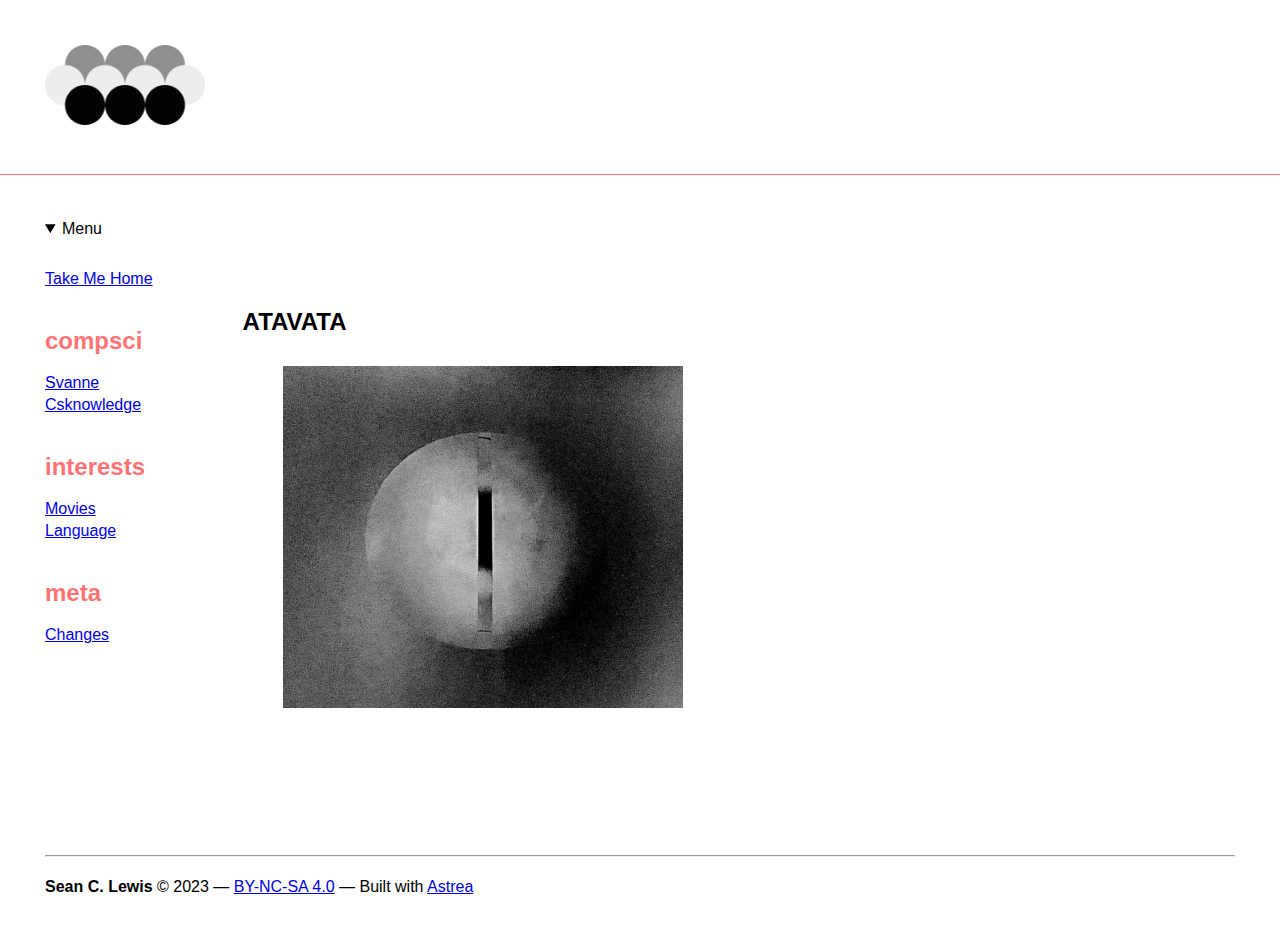
<file: index.html>
<!DOCTYPE html>
<html lang='en'>
<head>
	<meta charset='utf-8'>
	<meta name='author' content='Sean C. Lewis'>
	<meta name='description' content=''/>
	<meta name='keywords' content='' />
	<meta name='license' content='name=BY-NC-SA(4.0), url=https://creativecommons.org/licenses/by-nc-sa/4.0/'/>
	<meta name='thumbnail' content='' />
	<meta name='viewport' content='width=device-width, initial-scale=1.0'>
	<meta property='og:title' content='The Henge'>
	<meta property='og:description' content=''>
	<meta property='og:image' content=''>
	<meta property='og:url' content=''>
	<link rel='alternate' type='application/rss+xml' title='RSS Feed' href='links/rss.xml' />
	<link rel='shortcut icon' type='image/png' href='media/services/icon.png'>
	<link rel='stylesheet' type='text/css' href='links/main.css'>
	<noscript>
		<meta http-equiv='refresh' content='0; url=site/home.html' />
	</noscript>
	<title>— In Transit -</title>
</head>
<body>
	<main>
		<p>In transit, toward <a href='site/home.html' target='_blank'>/home</a>.</p>
	</main>
  <script>
	'use strict'

	const filename = toFilename(window.location.hash || 'home')

	window.location.replace(`./site/${filename}.html`)

	function toFilename(str) {
		return `${str}`.replace('#','').replace(/[\W_]+/g,"_").toLowerCase().trim()
	}
  </script>
</body>
</html>
</file>
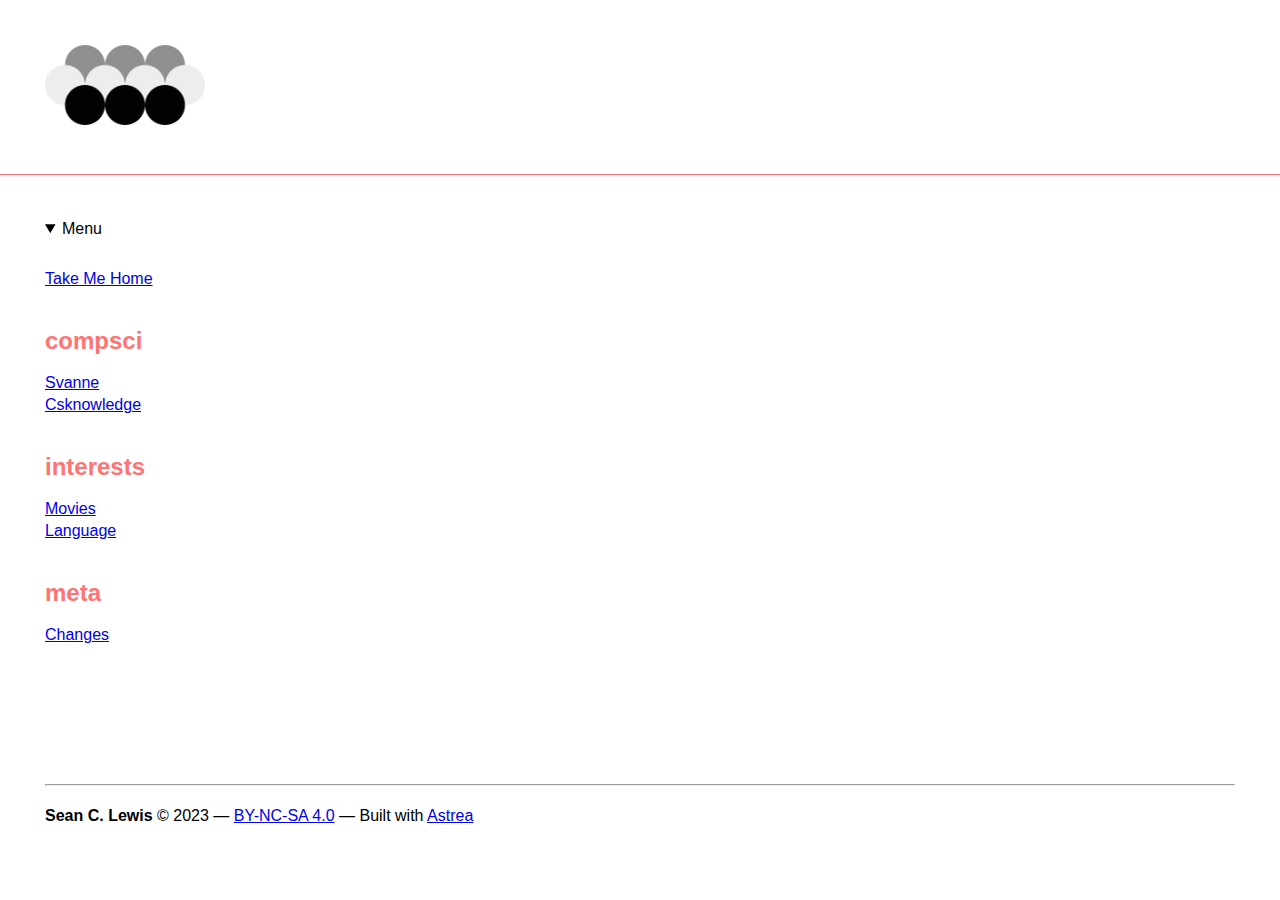
<file: site/blank.html>
<!DOCTYPE html><html lang='en'><meta charset='utf-8'/><meta name='viewport' content='width=device-width, inital-scale=1'/><link href='../links/main.css' type='text/css' rel='stylesheet'/><link href='../media/icon.png' type='image/png' rel='shortcut icon'/><title>S. C. Lewis&mdash;blank</title></head><body><header><a href='home.html'><img src='../media/main.png' width='160' height='80'></a></header><nav><details open>
<summary>Menu</summary>
<section class='site-nav'>
<section>
<ul class='nobull capital'>
<li><a href='home.html'>take me home</a></li></ul>
</section>
<section>
<h2><a id='compsci'>compsci</a></h2>
<ul class='nobull capital'>
<li><a href='svanne.html'>svanne</a></li>
<li><a href='csknowledge.html'>csknowledge</a></li>
</ul>
</section>
<section>
<h2><a id='interests'>interests</a></h2>
<ul class='nobull capital'>
<li><a href='movies.html'>movies</a></li>
<li><a href='language.html'>language</a></li>
</ul>
</section>
<section>
<h2><a id='meta'>meta</a></h2>
<ul class='nobull capital'>
<li><a href='changes.html'>changes</a></li>
</ul>
</section>
</section>
</details></nav>
<!-- Generated file, do not edit -->
<footer><hr /><b>Sean C. Lewis</b> © 2023 — <a href='NULL' target='_blank'>BY-NC-SA 4.0</a> — Built with <a href='https://github.com/seanlabean/astrea'>Astrea</a></footer></body></html>
</file>
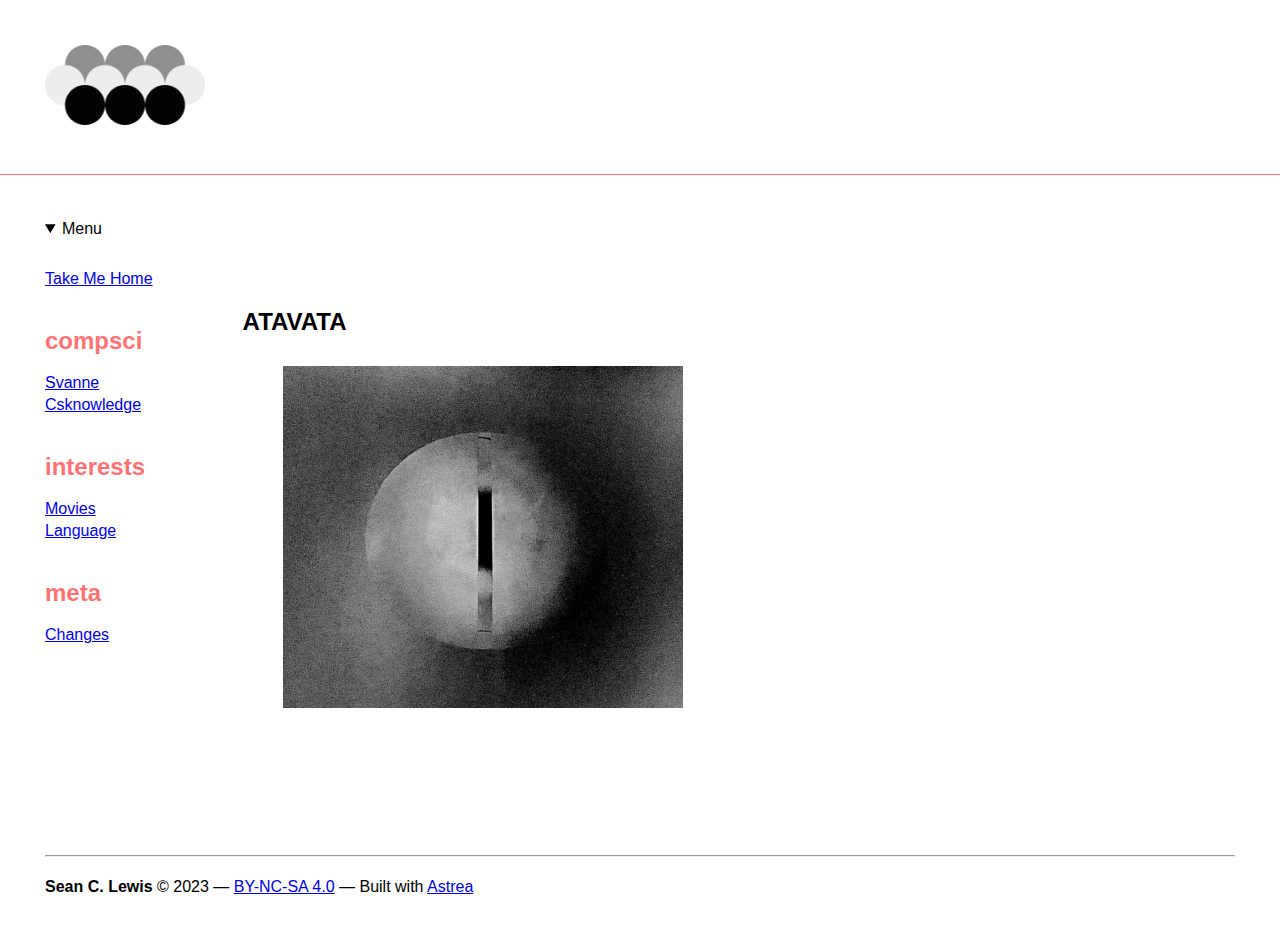
<file: site/home.html>
<!DOCTYPE html><html lang='en'><meta charset='utf-8'/><meta name='viewport' content='width=device-width, inital-scale=1'/><link href='../links/main.css' type='text/css' rel='stylesheet'/><link href='../media/icon.png' type='image/png' rel='shortcut icon'/><title>S. C. Lewis&mdash;home</title></head><body><header><a href='home.html'><img src='../media/main.png' width='160' height='80'></a></header><nav><details open>
<summary>Menu</summary>
<section class='site-nav'>
<section>
<ul class='nobull capital'>
<li><a href='home.html'>take me home</a></li></ul>
</section>
<section>
<h2><a id='compsci'>compsci</a></h2>
<ul class='nobull capital'>
<li><a href='svanne.html'>svanne</a></li>
<li><a href='csknowledge.html'>csknowledge</a></li>
</ul>
</section>
<section>
<h2><a id='interests'>interests</a></h2>
<ul class='nobull capital'>
<li><a href='movies.html'>movies</a></li>
<li><a href='language.html'>language</a></li>
</ul>
</section>
<section>
<h2><a id='meta'>meta</a></h2>
<ul class='nobull capital'>
<li><a href='changes.html'>changes</a></li>
</ul>
</section>
</section>
</details></nav>
<!-- Generated file, do not edit -->
<main><h1>&emsp;</h1>
<h2>ATAVATA</h2>
<figure>
<img src="../media/home.jpeg" width="100px"/>
</figure>
</main>
<footer><hr /><b>Sean C. Lewis</b> © 2023 — <a href='NULL' target='_blank'>BY-NC-SA 4.0</a> — Built with <a href='https://github.com/seanlabean/astrea'>Astrea</a></footer></body></html>
</file>
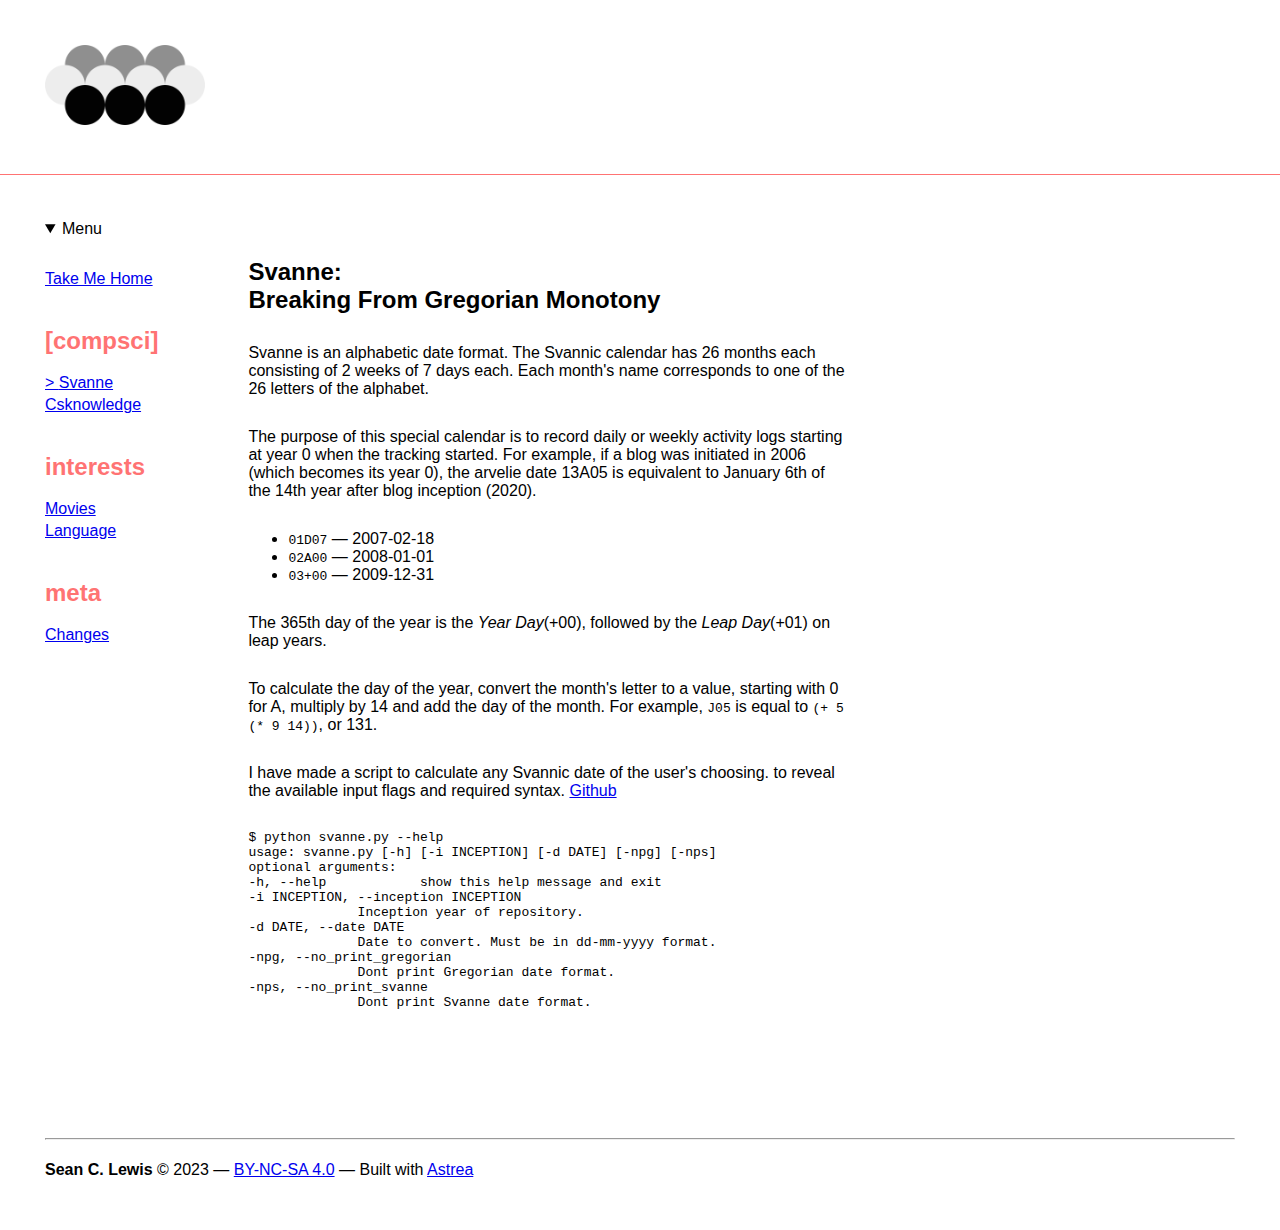
<file: site/svanne.html>
<!DOCTYPE html><html lang='en'><meta charset='utf-8'/><meta name='viewport' content='width=device-width, inital-scale=1'/><link href='../links/main.css' type='text/css' rel='stylesheet'/><link href='../media/icon.png' type='image/png' rel='shortcut icon'/><title>S. C. Lewis&mdash;svanne</title></head><body><header><a href='home.html'><img src='../media/main.png' width='160' height='80'></a></header><nav><details open>
<summary>Menu</summary>
<section class='site-nav'>
<section>
<ul class='nobull capital'>
<li><a href='home.html'>take me home</a></li></ul>
</section>
<section>
<h2 class='self'>compsci</h2>
<ul class='nobull capital'>
<li><a href='svanne.html' class='self'>svanne</a></li>
<li><a href='csknowledge.html'>csknowledge</a></li>
</ul>
</section>
<section>
<h2><a id='interests'>interests</a></h2>
<ul class='nobull capital'>
<li><a href='movies.html'>movies</a></li>
<li><a href='language.html'>language</a></li>
</ul>
</section>
<section>
<h2><a id='meta'>meta</a></h2>
<ul class='nobull capital'>
<li><a href='changes.html'>changes</a></li>
</ul>
</section>
</section>
</details></nav>
<!-- Generated file, do not edit -->
<main>
<br>
<h2>Svanne: <br>Breaking From Gregorian Monotony</h2>
<p>
Svanne is an alphabetic date format. The Svannic calendar has 26 months each consisting of 2 weeks of 7 days each. Each month's name corresponds to one of the 26 letters of the alphabet.
</p>
<p>
The purpose of this special calendar is to record daily or weekly activity logs starting at year 0 when the tracking started. For example, if a blog was initiated in 2006 (which becomes its year 0), the arvelie date 13A05 is equivalent to January 6th of the 14th year after blog inception (2020).
</p>
<ul>
<li><code>01D07</code> &mdash; 2007-02-18</li>
<li><code>02A00</code> &mdash; 2008-01-01</li>
<li><code>03+00</code> &mdash; 2009-12-31</li>
</ul>
<p>
The 365th day of the year is the <i>Year Day</i>(+00), followed by the <i>Leap Day</i>(+01) on leap years.
</p>
<p>
To calculate the day of the year, convert the month's letter to a value, starting with 0 for A, multiply by 14 and add the day of the month. For example, <code>J05</code> is equal to <code>(+ 5 (* 9 14))</code>, or 131.
</p>
<p>
I have made a script to calculate any Svannic date of the user's choosing.  to reveal the available input flags and required syntax.
<a href="https://github.com/seanlabean/PythonProjects/tree/master/Svanne" target="_out">Github</a>
<pre>
$ python svanne.py --help
usage: svanne.py [-h] [-i INCEPTION] [-d DATE] [-npg] [-nps]
optional arguments:
-h, --help            show this help message and exit
-i INCEPTION, --inception INCEPTION
              Inception year of repository.
-d DATE, --date DATE  
              Date to convert. Must be in dd-mm-yyyy format.
-npg, --no_print_gregorian
              Dont print Gregorian date format.
-nps, --no_print_svanne
              Dont print Svanne date format.
</pre>
</p>

</main>
<footer><hr /><b>Sean C. Lewis</b> © 2023 — <a href='NULL' target='_blank'>BY-NC-SA 4.0</a> — Built with <a href='https://github.com/seanlabean/astrea'>Astrea</a></footer></body></html>
</file>
<file: links/main.css>
*:focus         { outline: none}
::selection       { background: #eee; opacity:1.0; color:#000; padding:10px; /* Safari */ }

body { background:#fff; color:#000; overflow-x: hidden; font-family: sans-serif; padding:0; margin:0; }
header { padding: 45px; border-bottom: 1px solid rgb(255, 115, 115); }

nav { padding: 45px; float: left; }
nav details summary { margin-bottom: 30px }
nav .site-nav section { line-height: 22px; margin-bottom: 40px;}
nav .site-nav section h2 { margin: 20px 0 20px 0; }
nav .site-nav section ul { margin: 0px; padding: 0px; }
nav h2.self:before { content:"[" }
nav h2.self:after { content:"]" }
nav h2 { color:rgb(255, 115, 115);}
nav a.self:before { content:"> " }
/*nav a.self:after { content:">" }*/
/* nav a.self { color:#fff} */

main { padding: 45px; float:left; max-width:700px; }
main img { width:100%; max-width: 700px; margin-bottom: 15px;}
main > * { max-width: 600px; margin-bottom: 30px }


footer { line-height: 30px; clear:both; padding:45px; }
footer hr { margin-bottom: 15px }

.col2 { columns: 2 }
.capital { text-transform: capitalize }
.notice { padding:20px; border:2px solid black;  }
ul.nobull li {list-style-type: none}

/* Theme */

@media (prefers-color-scheme: dark) {
    body {background: #222; color: white}
    body header a img { filter: invert(1)}
    body a { color: rgb(255, 255, 255);}
    main > pre { background: white; color:#000}
    main > code { background:white; color:#000}
    body select { color: black; background-color: white;}
    main .project { border-left:2px solid white }
    .notice { border-color:white; }
    .mono { filter: invert(1) }
    main .progress > div { background-color: white}
    main .progress > div > span { color: black}
  
  }
  
  /* Mobile */
  
  @media (max-width: 1100px) {
    nav { width: 100%; }
      nav .site-nav section { float: left; margin: 0 10px 10px 0; }
  }
  @media (max-width: 1100px) and (min-width: 651px) {
    nav .site-nav section { width: calc(25% - 10px); }
    nav .site-nav section:nth-child(4n + 1) { clear: left; }
  }
  
  @media (max-width: 650px) and (min-width: 501px) {
    nav .site-nav section { width: calc(33% - 10px); }
    nav .site-nav section:nth-child(3n + 1) { clear: left; }
  }
  
  @media (max-width: 500px) and (min-width: 351px) {
    nav .site-nav section { width: calc(50% - 10px); }
    nav .site-nav section:nth-child(2n + 1) { clear: left; }
  }
  
  @media (max-width: 350px) {
    nav .site-nav section { width: 100%; }
  }
</file>
